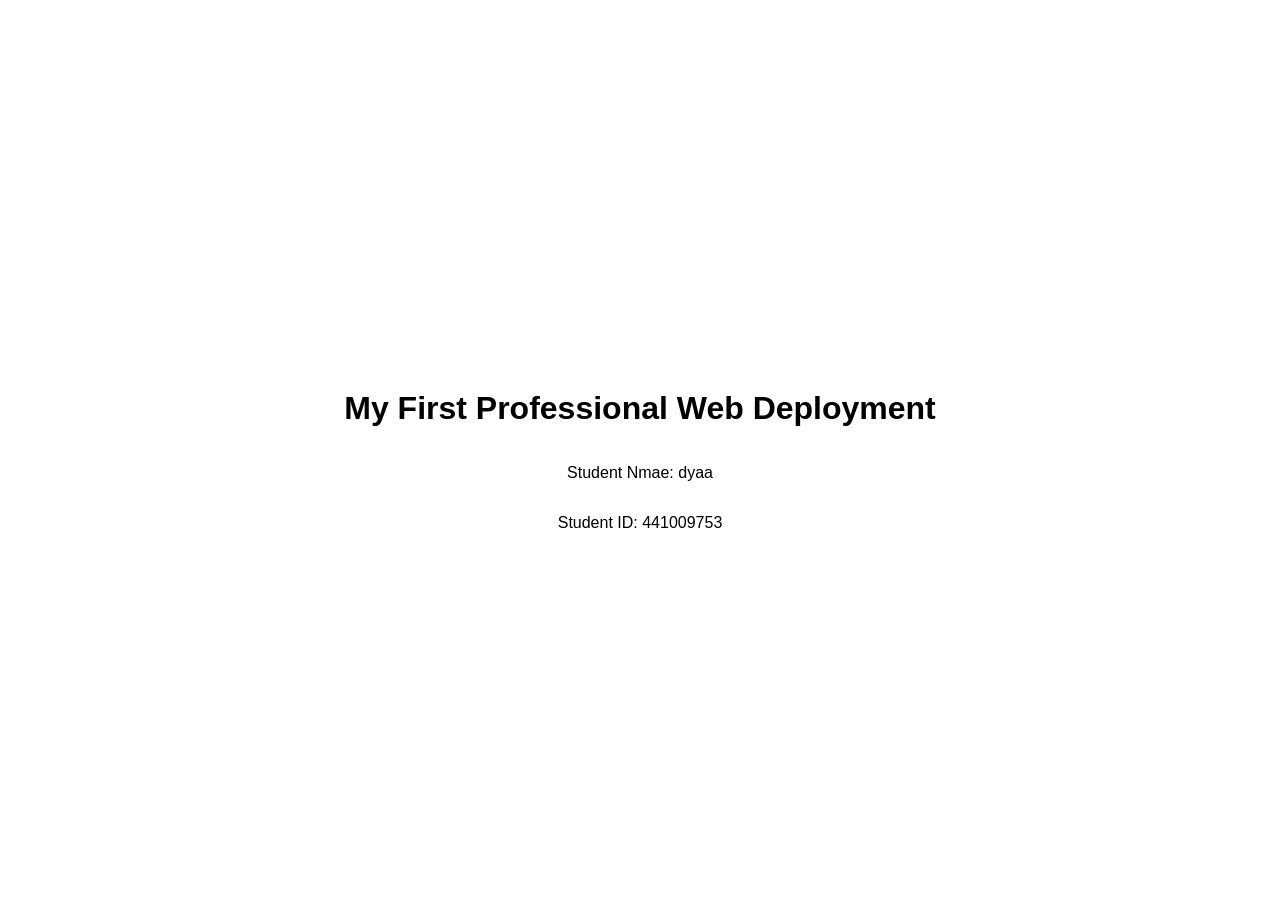
<file: lab1/index.html>
<!DOCTYPE html>
<html lang="en">
<head>
    <meta charset="UTF-8">
    <title>HCI2101 - Lab 1</title>
    <style>
        body {
            display: flex;
            justify-content: center;
            align-items: center;
            height: 100vh;
            flex-direction: column;
            text-align: center;
            font-family: Arial, sans-serif;
        }
    </style>
</head>
<body>
    <h1>My First Professional Web Deployment</h1>
    <p>Student Nmae: dyaa</p>
    <p>Student ID: 441009753</p>
</body>
</html>
</file>
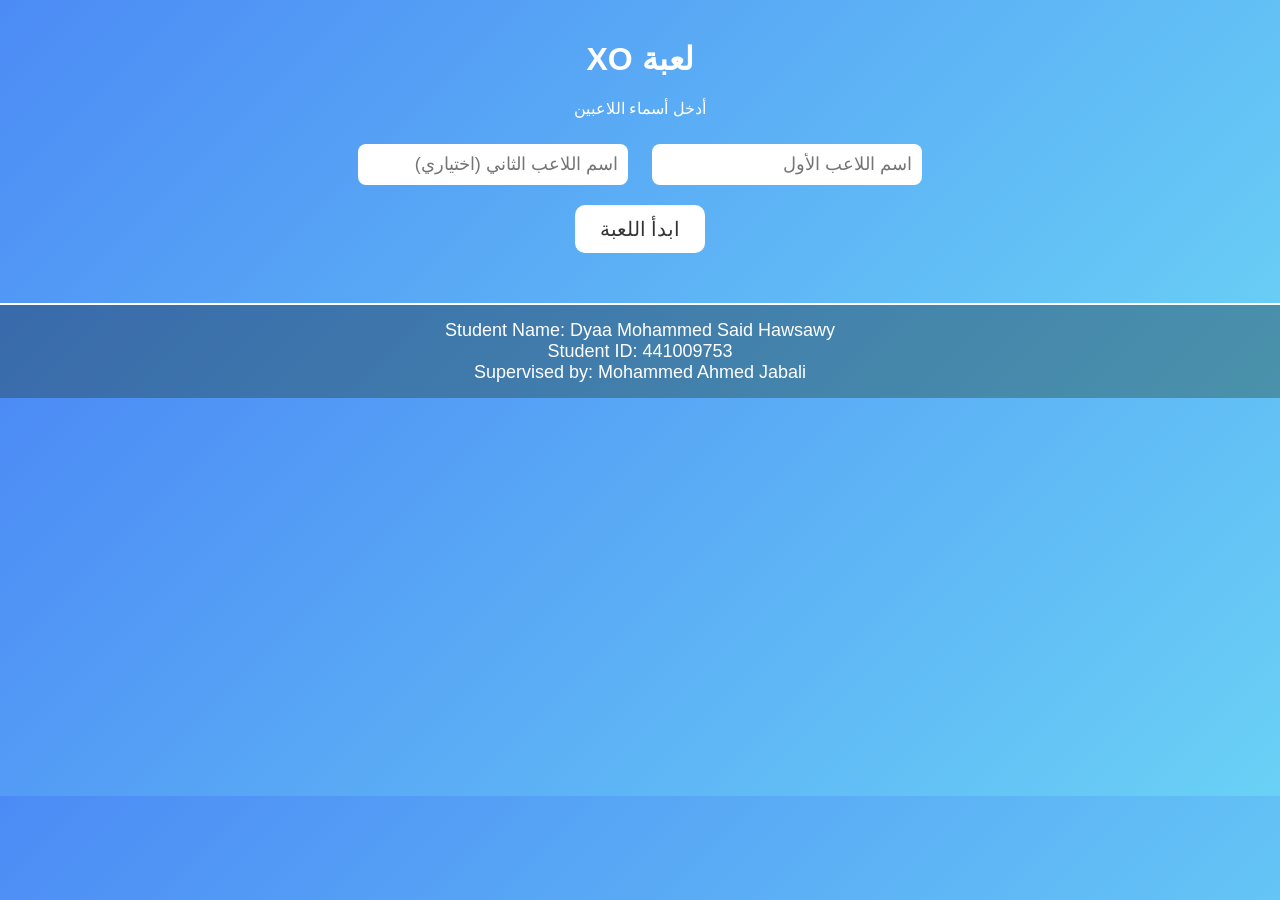
<file: lab2/index.html>
<!DOCTYPE html>
<html lang="ar" dir="rtl">
<head>
<meta charset="UTF-8">
<title>لعبة XO - Lab 2</title>
<style>
    body {
        font-family: "Tahoma", sans-serif;
        background: linear-gradient(135deg, #4c8bf5, #6ad1f5);
        margin: 0;
        padding: 0;
        text-align: center;
        color: #fff;
    }

    .container {
        margin-top: 40px;
    }

    .screen {
        display: none;
    }

    .active {
        display: block;
    }

    input {
        padding: 10px;
        width: 250px;
        border-radius: 8px;
        border: none;
        margin: 10px;
        font-size: 18px;
    }

    button {
        padding: 12px 25px;
        font-size: 20px;
        border: none;
        border-radius: 10px;
        background: #fff;
        color: #333;
        cursor: pointer;
        margin: 10px;
        transition: 0.3s;
    }

    button:hover {
        background: #e3e3e3;
    }

    .board {
        display: grid;
        grid-template-columns: repeat(3, 120px);
        grid-gap: 10px;
        justify-content: center;
        margin-top: 30px;
    }

    .cell {
        width: 120px;
        height: 120px;
        background: #ffffff;
        color: #333;
        font-size: 60px;
        display: flex;
        justify-content: center;
        align-items: center;
        border-radius: 15px;
        cursor: pointer;
        transition: 0.2s;
    }

    .cell:hover {
        background: #f0f0f0;
    }

    .scoreboard {
        margin-top: 20px;
        font-size: 22px;
        background: rgba(0,0,0,0.3);
        padding: 10px;
        border-radius: 10px;
        display: inline-block;
    }

    /* شاشة الفوز */
    .win-screen {
        position: fixed;
        top: 0;
        left: 0;
        width: 100%;
        height: 100%;
        background: rgba(0,0,0,0.75);
        display: none;
        justify-content: center;
        align-items: center;
        flex-direction: column;
        color: #fff;
        font-size: 40px;
        z-index: 999;
    }

    .win-screen button {
        margin-top: 20px;
        font-size: 22px;
    }

    footer {
        margin-top: 40px;
        padding: 15px;
        background: rgba(0,0,0,0.3);
        font-size: 18px;
        border-top: 2px solid #fff;
    }
</style>
</head>
<body>

<div class="container">

    <!-- شاشة البداية -->
    <div id="startScreen" class="screen active">
        <h1>لعبة XO</h1>
        <p>أدخل أسماء اللاعبين</p>

        <input id="player1" placeholder="اسم اللاعب الأول">
        <input id="player2" placeholder="اسم اللاعب الثاني (اختياري)">

        <br>
        <button onclick="startGame()">ابدأ اللعبة</button>
    </div>

    <!-- شاشة اللعبة -->
    <div id="gameScreen" class="screen">
        <h2 id="turnText"></h2>

        <div class="scoreboard">
            <span id="score1">0</span> : نقاط  
            <span id="score2">0</span>
        </div>

        <div class="board" id="board"></div>

        <button onclick="restart()">إعادة الجولة</button>
    </div>

</div>

<!-- شاشة الفوز -->
<div id="winScreen" class="win-screen">
    <div id="winMessage"></div>
    <button onclick="closeWinScreen()">متابعة</button>
</div>

<footer>
    Student Name: Dyaa Mohammed Said Hawsawy  <br>
    Student ID: 441009753 <br>
    Supervised by: Mohammed Ahmed Jabali
</footer>

<script>
    let board = ["", "", "", "", "", "", "", "", ""];
    let currentPlayer = "X";
    let gameActive = true;
    let p1 = "";
    let p2 = "";
    let vsComputer = false;

    let score1 = 0;
    let score2 = 0;

    function startGame() {
        p1 = document.getElementById("player1").value || "اللاعب 1";
        p2 = document.getElementById("player2").value;

        if (p2.trim() === "") {
            vsComputer = true;
            p2 = "الكمبيوتر";
        }

        document.getElementById("startScreen").classList.remove("active");
        document.getElementById("gameScreen").classList.add("active");

        updateTurnText();
        drawBoard();
    }

    function updateTurnText() {
        document.getElementById("turnText").innerText =
            currentPlayer === "X" ? `دور: ${p1}` : `دور: ${p2}`;
    }

    function drawBoard() {
        const boardDiv = document.getElementById("board");
        boardDiv.innerHTML = "";

        board.forEach((cell, index) => {
            const div = document.createElement("div");
            div.classList.add("cell");
            div.innerText = cell;
            div.onclick = () => handleMove(index);
            boardDiv.appendChild(div);
        });
    }

    function handleMove(index) {
        if (!gameActive || board[index] !== "") return;

        board[index] = currentPlayer;
        drawBoard();

        if (checkWin()) {
            showWinScreen(currentPlayer === "X" ? p1 : p2);
            updateScore(currentPlayer);
            gameActive = false;
            return;
        }

        if (!board.includes("")) {
            showWinScreen("تعادل!");
            gameActive = false;
            return;
        }

        currentPlayer = currentPlayer === "X" ? "O" : "X";
        updateTurnText();

        if (vsComputer && currentPlayer === "O") {
            setTimeout(computerMove, 500);
        }
    }

    function computerMove() {
        let emptyCells = board.map((v, i) => v === "" ? i : null).filter(v => v !== null);
        let randomIndex = emptyCells[Math.floor(Math.random() * emptyCells.length)];

        board[randomIndex] = "O";
        drawBoard();

        if (checkWin()) {
            showWinScreen(p2);
            updateScore("O");
            gameActive = false;
            return;
        }

        currentPlayer = "X";
        updateTurnText();
    }

    function checkWin() {
        const wins = [
            [0,1,2], [3,4,5], [6,7,8],
            [0,3,6], [1,4,7], [2,5,8],
            [0,4,8], [2,4,6]
        ];

        return wins.some(combo =>
            board[combo[0]] &&
            board[combo[0]] === board[combo[1]] &&
            board[combo[1]] === board[combo[2]]
        );
    }

    function updateScore(player) {
        if (player === "X") score1++;
        else score2++;

        document.getElementById("score1").innerText = score1;
        document.getElementById("score2").innerText = score2;
    }

    function showWinScreen(winner) {
        document.getElementById("winMessage").innerText = `الفائز: ${winner}`;
        document.getElementById("winScreen").style.display = "flex";
    }

    function closeWinScreen() {
        document.getElementById("winScreen").style.display = "none";
        restart();
    }

    function restart() {
        board = ["", "", "", "", "", "", "", "", ""];
        currentPlayer = "X";
        gameActive = true;
        updateTurnText();
        drawBoard();
    }
</script>

</body>
</html>
</file>
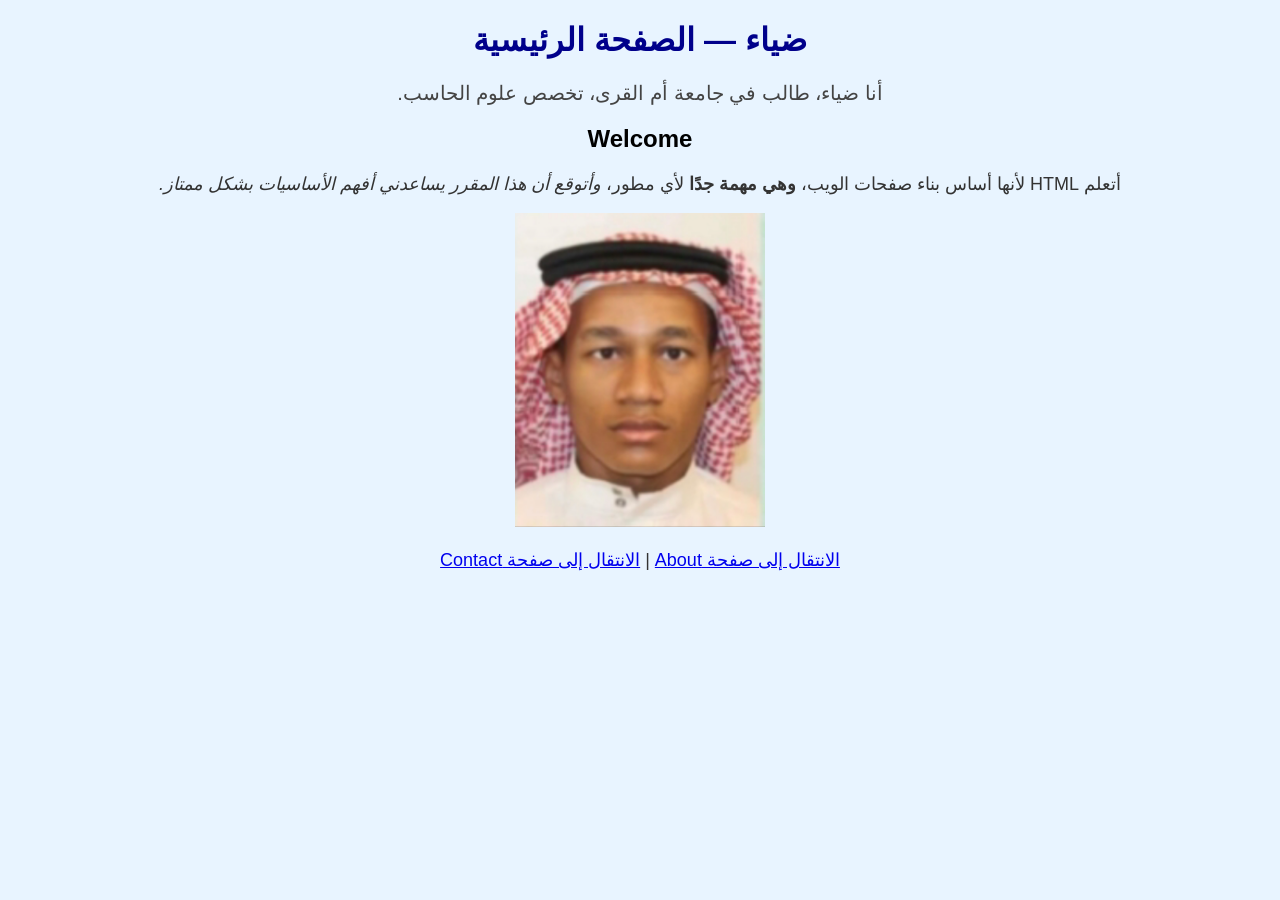
<file: Lab6/index.html>
<!DOCTYPE html>
<html lang="ar" dir="rtl">
<head>
    <meta charset="UTF-8">
    <title>صفحتي الرئيسية</title>

    <!-- ربط ملف CSS الخارجي -->
    <link rel="stylesheet" href="style.css">
</head>
<body>

    <!-- عنوان رئيسي مع Inline CSS -->
    <h1 id="mainHeader" style="color: darkblue; text-align: center; font-size: 32px;">
        ضياء — الصفحة الرئيسية
    </h1>

    <!-- فقرة تعريف مع Inline CSS -->
    <p class="info" style="text-align: center; font-size: 20px; color: #444;">
        أنا ضياء، طالب في جامعة أم القرى، تخصص علوم الحاسب.
    </p>

    <!-- عنوان ترحيبي -->
    <h2 style="text-align: center;">Welcome</h2>

    <!-- فقرة عن HTML -->
    <p style="text-align: center;">
        أتعلم HTML لأنها أساس بناء صفحات الويب،
        <b>وهي مهمة جدًا</b> لأي مطور،
        <i>وأتوقع أن هذا المقرر يساعدني أفهم الأساسيات بشكل ممتاز.</i>
    </p>

    <!-- الصورة -->
    <div style="text-align: center;">
        <img src="Dyaa.jpeg" alt="صورتي" width="250">
    </div>

    <!-- روابط الصفحات -->
    <p style="text-align: center;">
        <a href="about.html">الانتقال إلى صفحة About</a> |
        <a href="contact.html">الانتقال إلى صفحة Contact</a>
    </p>

</body>
</html>
</file>
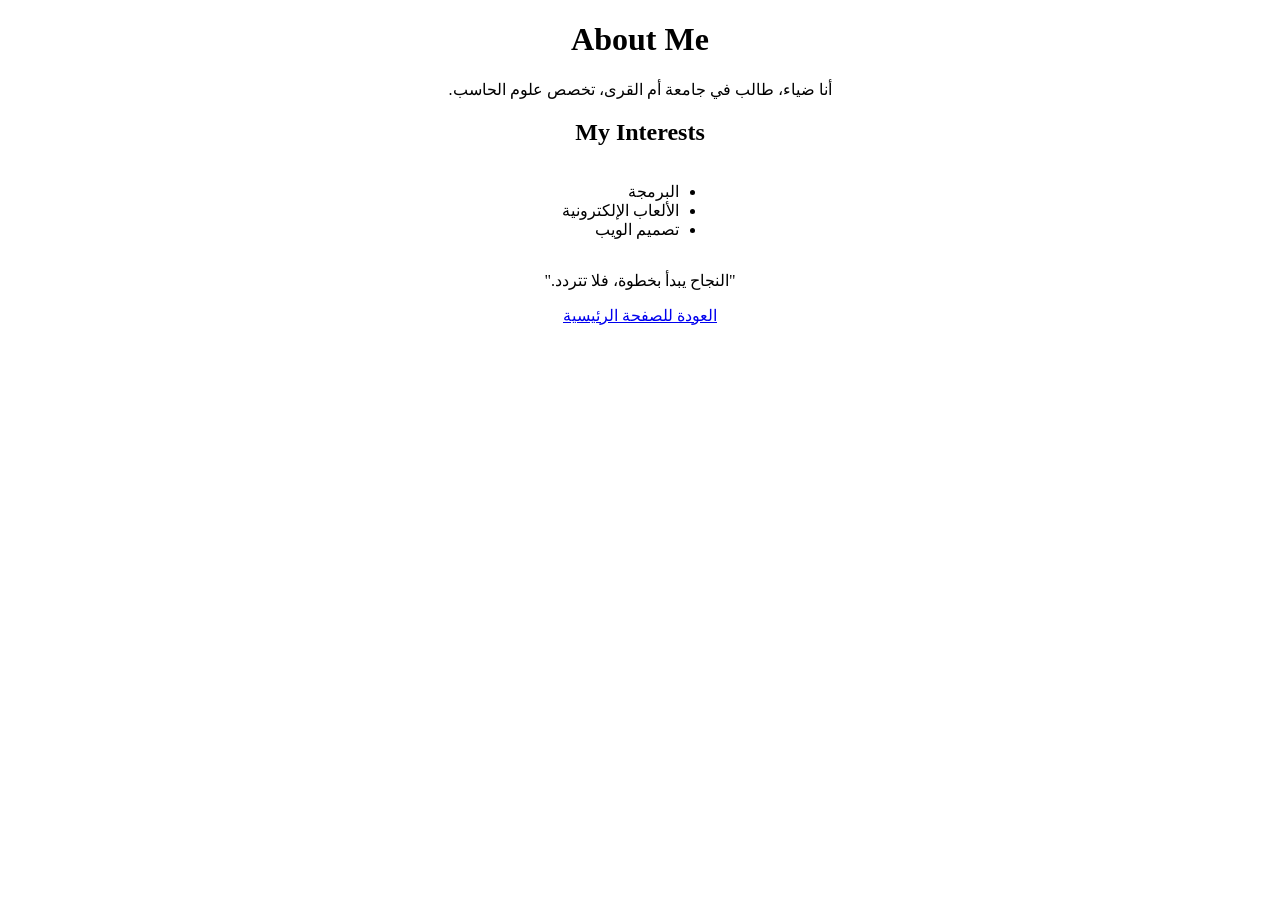
<file: lab5/about.html>
<!DOCTYPE html>
<html lang="ar" dir="rtl">
<head>
    <meta charset="UTF-8">
    <title>About Me</title>
    <style>
        body {
            text-align: center;
            font-family: Tahoma;
        }
    </style>
</head>
<body>

    <!-- عنوان رئيسي -->
    <h1>About Me</h1>

    <!-- فقرة تعريف -->
    <p class="info">
        أنا ضياء، طالب في جامعة أم القرى، تخصص علوم الحاسب.
    </p>

    <!-- عنوان الاهتمامات -->
    <h2>My Interests</h2>

    <!-- قائمة اهتمامات -->
    <ul style="display: inline-block; text-align: right;">
        <li>البرمجة</li>
        <li>الألعاب الإلكترونية</li>
        <li>تصميم الويب</li>
    </ul>

    <!-- اقتباس -->
    <blockquote>
        "النجاح يبدأ بخطوة، فلا تتردد."
    </blockquote>

    <!-- رابط للصفحة الرئيسية -->
    <p>
        <a href="index.html">العودة للصفحة الرئيسية</a>
    </p>

    <!-- تعليق HTML -->
    <!-- هذه الصفحة تحتوي على معلومات إضافية عني -->

</body>
</html>
</file>
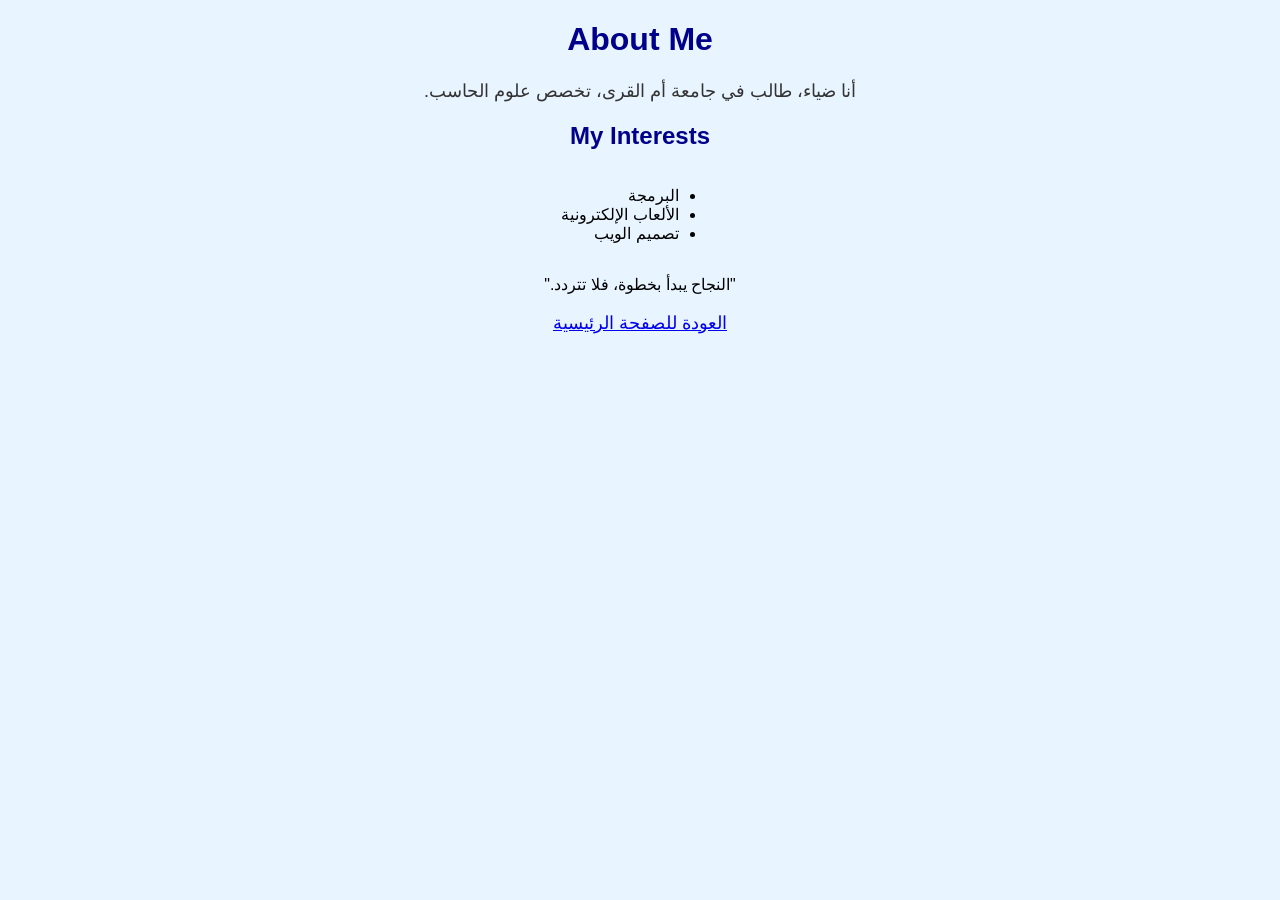
<file: Lab6/about.html>
<!DOCTYPE html>
<html lang="ar" dir="rtl">
<head>
    <meta charset="UTF-8">
    <title>About Me</title>

    <!-- Internal CSS حسب المطلوب في الخطوة 4 -->
    <style>
        body {
            background-color: #f0f4ff;
            font-family: Tahoma, Arial;
            text-align: center;
        }

        h1, h2 {
            text-align: center;
            color: darkblue;
        }
    </style>

    <!-- ربط ملف CSS الخارجي -->
    <link rel="stylesheet" href="style.css">
</head>
<body>

    <h1>About Me</h1>

    <p class="info">
        أنا ضياء، طالب في جامعة أم القرى، تخصص علوم الحاسب.
    </p>

    <h2>My Interests</h2>

    <ul style="display: inline-block; text-align: right;">
        <li>البرمجة</li>
        <li>الألعاب الإلكترونية</li>
        <li>تصميم الويب</li>
    </ul>

    <blockquote>
        "النجاح يبدأ بخطوة، فلا تتردد."
    </blockquote>

    <p>
        <a href="index.html">العودة للصفحة الرئيسية</a>
    </p>

</body>
</html>
</file>
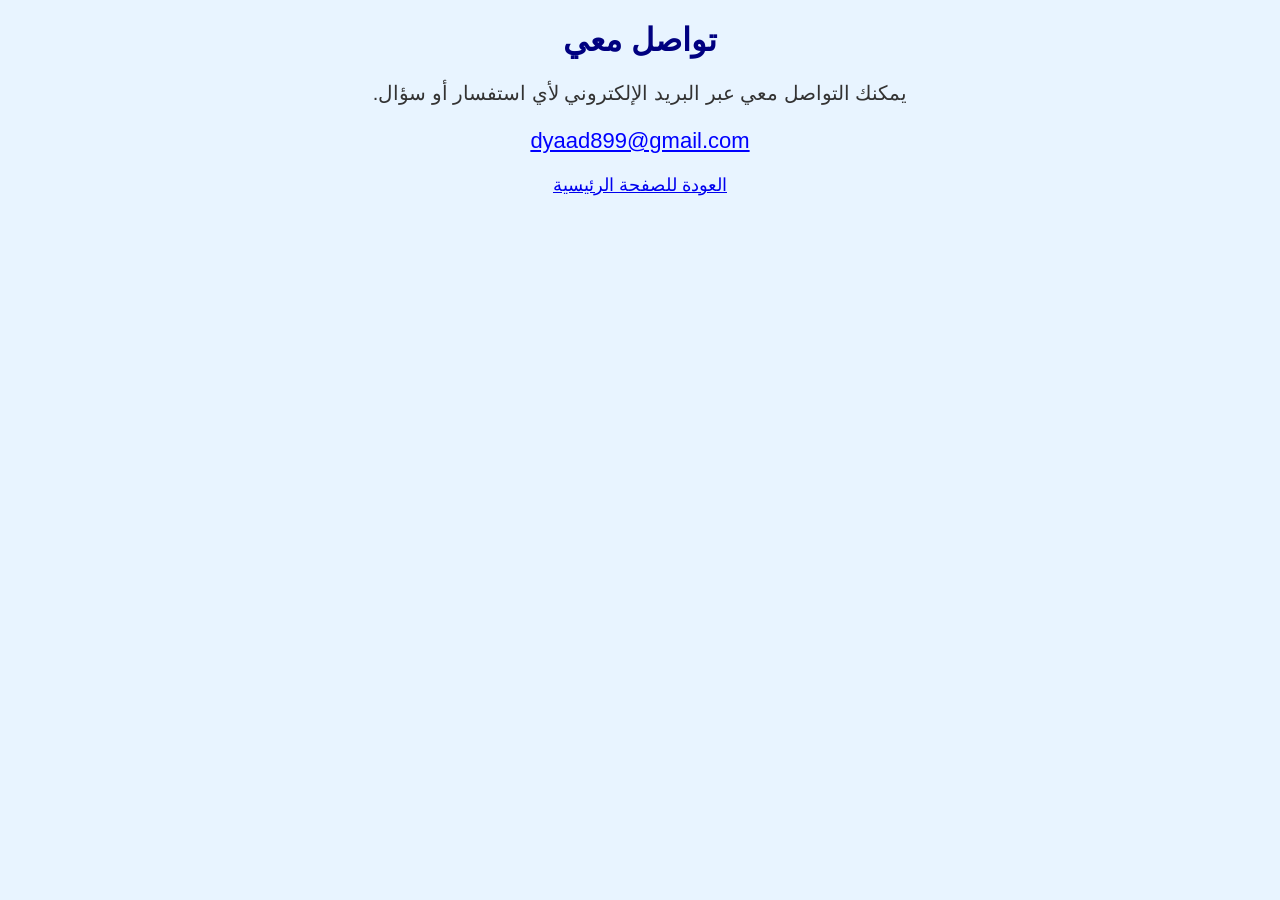
<file: Lab6/contact.html>
<!DOCTYPE html>
<html lang="ar" dir="rtl">
<head>
    <meta charset="UTF-8">
    <title>Contact Me</title>

    <link rel="stylesheet" href="style.css">
</head>
<body>

    <h1 id="mainHeader" style="text-align: center;">تواصل معي</h1>

    <p class="info" style="text-align: center; font-size: 20px;">
        يمكنك التواصل معي عبر البريد الإلكتروني لأي استفسار أو سؤال.<br><br>

        <!-- الإيميل التفاعلي -->
        <a href="mailto:dyaad899@gmail.com" style="font-size: 22px; color: blue;">
            dyaad899@gmail.com
        </a>
    </p>

    <p style="text-align: center;">
        <a href="index.html">العودة للصفحة الرئيسية</a>
    </p>

</body>
</html>
</file>
<file: Lab6/style.css>
/* خلفية الصفحة */
body {
    background-color: #e8f4ff;
    font-family: Tahoma, Arial;
}

/* تنسيق الفقرات */
p {
    color: #333;
    font-size: 18px;
}

/* class selector */
.title {
    color: darkblue;
    font-size: 24px;
}

/* id selector */
#mainHeader {
    font-size: 32px;
    color: navy;
}
</file>
